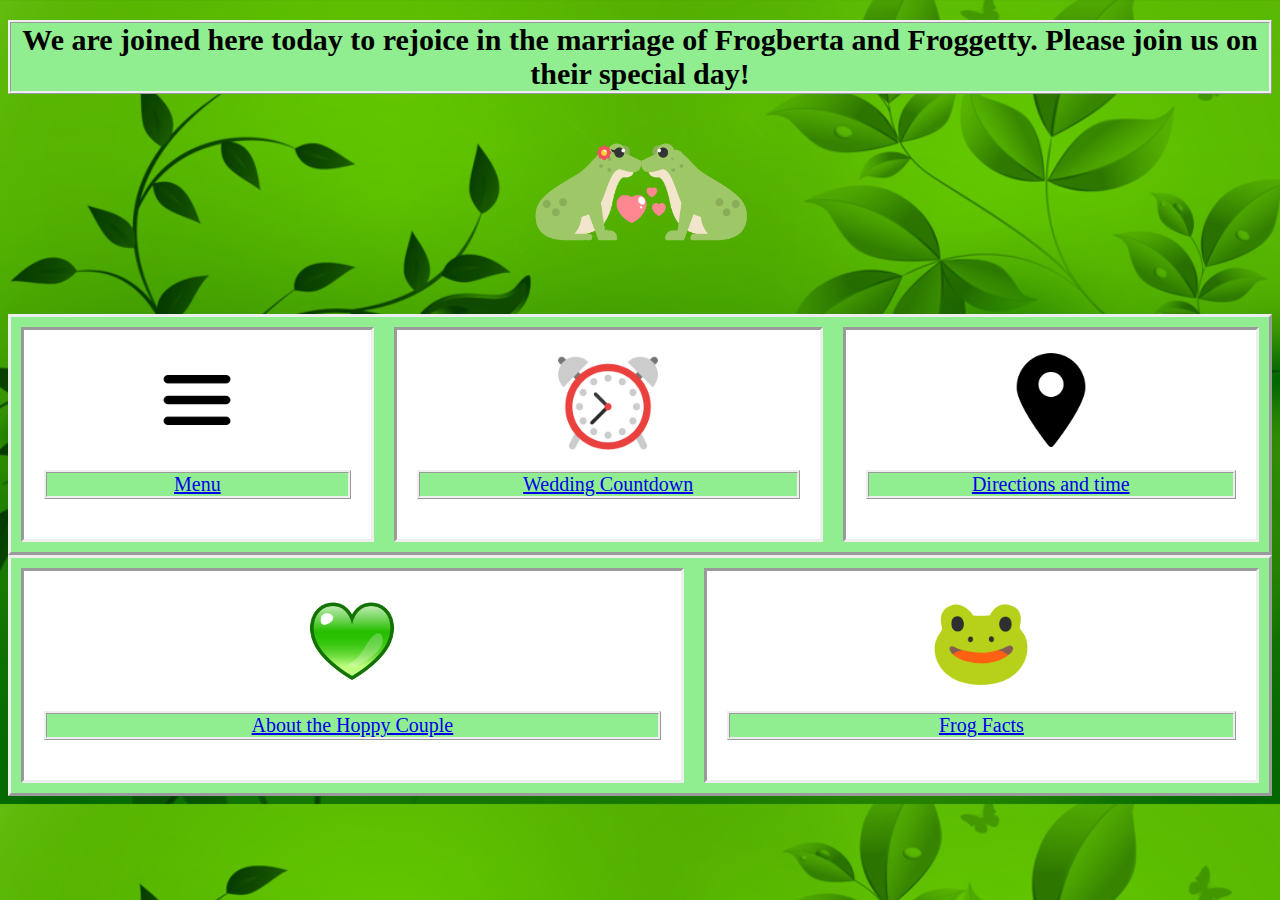
<file: index.html>
<!DOCTYPE html>
<html lang="en">
<meta charset="UTF-8">
<head>
	<title> Frog Wedding </title>
	<link rel="stylesheet" href="css/stylesheet5.css">
	<link rel="icon" href="css/images/x-icon.png" type="image/x-icon">
</head>
<section>
	<h1> We are joined here today to rejoice in the marriage of Frogberta and Froggetty. Please join us on their special day! </h1>
</section>
<section>
	<div class="gayfrogs">
	<img src="css/images/gayfrog.png" width="250" alt="frogs">
	</div>
</section>
	<style>
.flex-container { 
	display: flex;
	background-color: #90EE90;
	border-style: outset;
	justify-content: center;
}

.flex-container > div {
	background-color: #ffffff;
	margin: 10px;
	padding: 20px;
	font-size: 20px;
	border-style: inset;
}
	</style>
<div class="flex-container">
	<div style="flex-grow: 3">
		<img src="css/images/menu.png" width="100" height="100" alt="the menu"> 
		<p><a href="page1.html">Menu</a></p>
	</div>
	
	<div style="flex-grow: 3">
		<img src="css/images/countdown.png" width="100" height="100" alt="clock emoji"> 
		<p><a href="page2.html">Wedding Countdown</a></p>
	</div>
	
	<div style="flex-grow: 3">
		<img src="css/images/map.png" width="100" height="100" alt="map">
		<p><a href="page3.html">Directions and time</a></p>
	</div>
	
</div>

<div class="flex-container">
	<div style="flex-grow: 3">
		<img src="css/images/heart.png" width="100" height="100" alt="love"> 
		<p><a href="page4.html">About the Hoppy Couple</a></p>
	</div>
	
	<div style="flex-grow: 3">
		<img src="css/images/frog.png" width="100" height="100" alt="frog"> 
		<p><a href="page5.html">Frog Facts</a></p>
	</div>

</body>
</html>
</file>
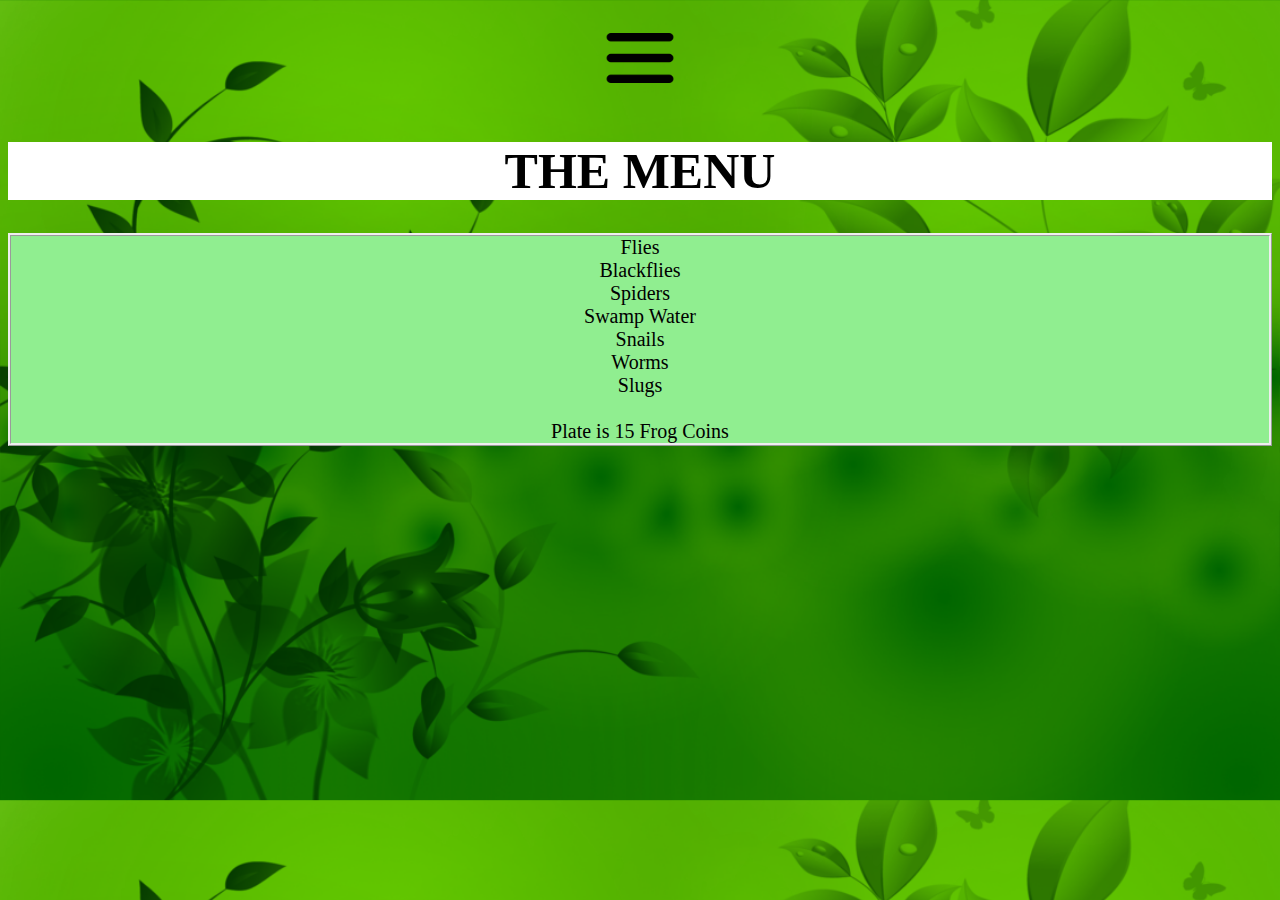
<file: page1.html>
<!DOCTYPE html>
<html lang="en">
<meta charset="UTF-8">
<head>
	<title> Frog Wedding </title>
	<link rel="stylesheet" href="css/style1.css">
	<link rel="icon" type="image/x-icon" href="css/images/x-icon.png">
</head>
		<img src="css/images/menu.png" width="100" height="100" alt="the menu"> 
		<h1> THE MENU </h1>
		<p>Flies <br> Blackflies <br> Spiders <br> Swamp Water <br> Snails <br> Worms <br> Slugs <br> <br> Plate is 15 Frog Coins</p>
</body>
</html>
</file>
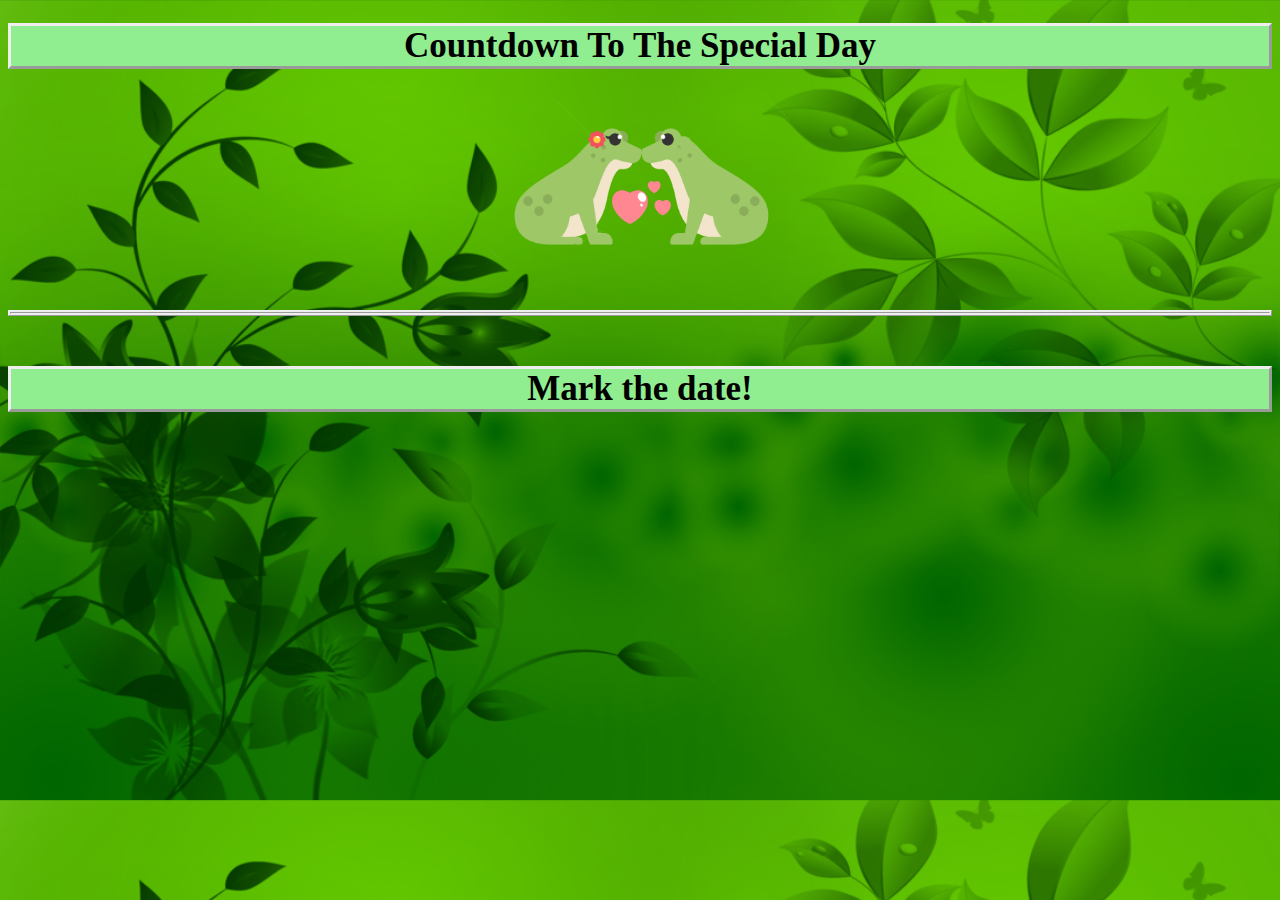
<file: page2.html>
<!DOCTYPE html>
<html lang="en">
<meta charset="UTF-8">
<head>
	<title> Frog Wedding </title>
	<link rel="stylesheet" href="css/style2.css">
	<link rel="icon" type="image/x-icon" href="css/images/x-icon.png">
</head>
<body>
<section>
	<h1> Countdown To The Special Day </h1>
</section>
<section>
	<img src="css/images/gayfrog.png" width="300" height= alt="Happy Couple">
</section>
<section>
<p id="demo"></p>

<script>
var countDownDate = new Date("Jun 1, 2023 15:30:00").getTime();

var x = setInterval(function() {

  var now = new Date().getTime();

  var distance = countDownDate - now;

  var days = Math.floor(distance / (1000 * 60 * 60 * 24));
  var hours = Math.floor((distance % (1000 * 60 * 60 * 24)) / (1000 * 60 * 60));
  var minutes = Math.floor((distance % (1000 * 60 * 60)) / (1000 * 60));
  var seconds = Math.floor((distance % (1000 * 60)) / 1000);

  document.getElementById("demo").innerHTML = days + "d " + hours + "h "
  + minutes + "m " + seconds + "s ";

  if (distance < 0) {
    clearInterval(x);
    document.getElementById("demo").innerHTML = "Wedding's Over ;)";
  }
}, 1000);
</script>
</section>
<section>
<h1> Mark the date! </h1>
</body>
</html>
</file>
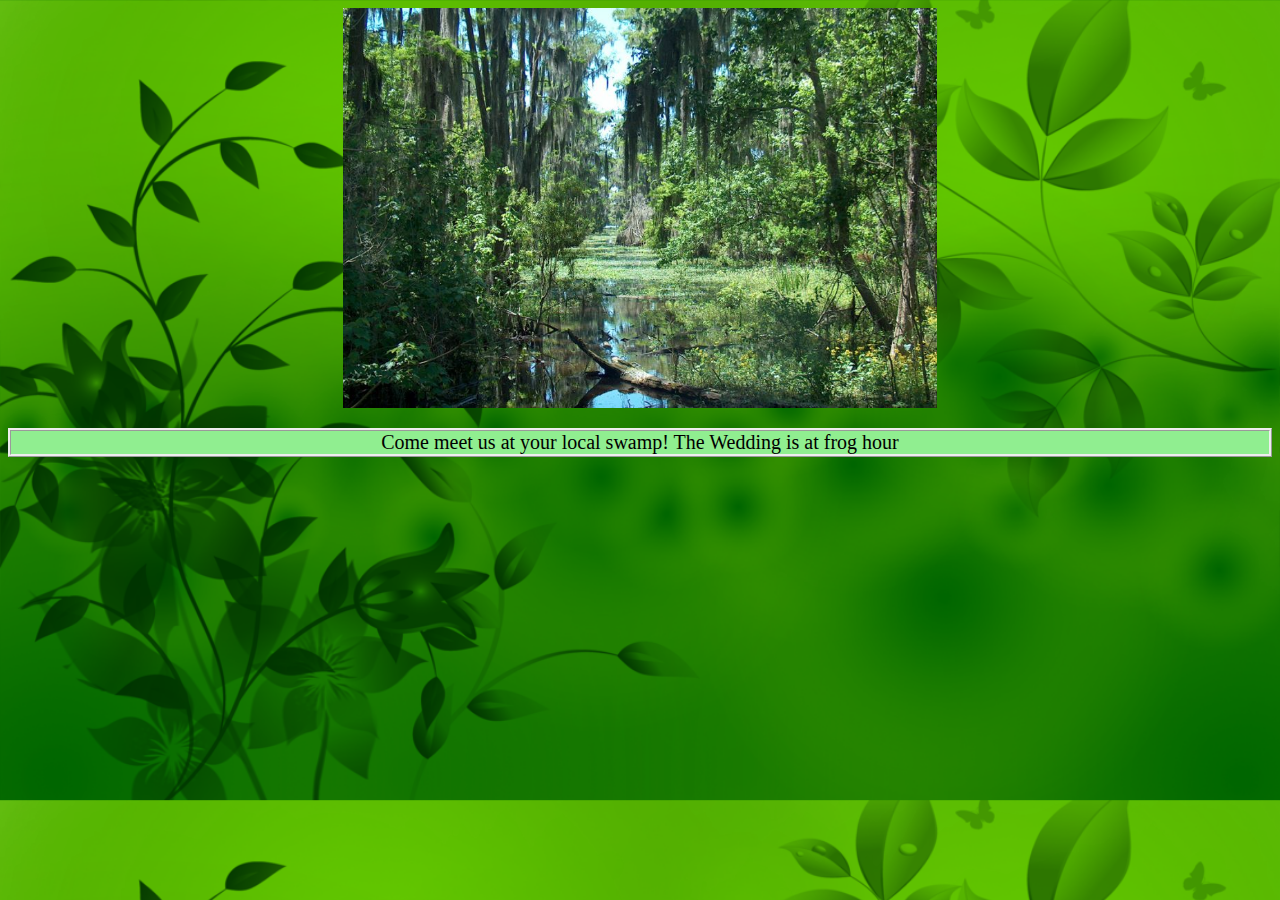
<file: page3.html>
<!DOCTYPE html>
<html lang="en">
<meta charset="UTF-8" />
<meta name="viewpoint" 
content="width=device-width, initial-scale=1,0" />
<html>
<head>
	<title> Frog Wedding </title>
	<link rel="stylesheet" href="css/style3.css">
	<link rel="icon" type="image/x-icon" href="css/images/x-icon.png">
</head>
<img src="css/images/swamp.jpg" height="400" width="auto" alt="The Swamp">
<p> Come meet us at your local swamp! The Wedding is at frog hour </p>
</file>
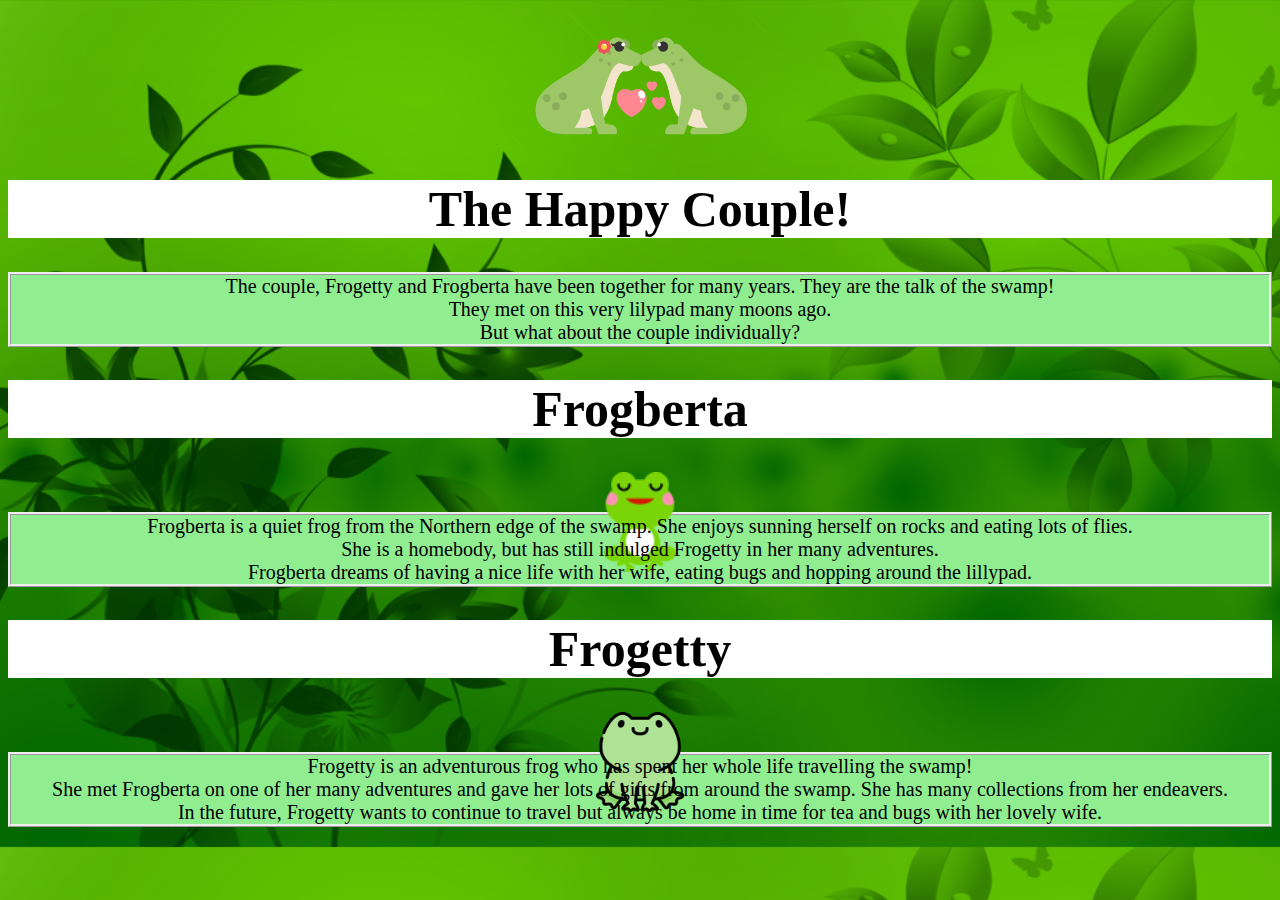
<file: page4.html>
<!DOCTYPE html>
<html lang="en">
<meta charset="UTF-8">
<head>
	<title> Frog Wedding </title>
	<link rel="stylesheet" href="css/style4.css">
	<link rel="icon" type="image/x-icon" href="css/images/x-icon.png">
</head>
<body>
	<div class="flier"><img src="css/images/flag.png" alt="gay"></div>
<section>
<img src="css/images/gayfrog.png" width="250" alt="The Couple"> 
<h1> The Happy Couple! </h1>
<p> The couple, Frogetty and Frogberta have been together for many years. They are the talk of the swamp! 
<br> They met on this very lilypad many moons ago. <br> But what about the couple individually? </p>
</section>
<h1> Frogberta </h1>

<div>
	<div class="froggy">
	<img src="css/images/frog1.png" height="100" alt="frogs">
	</div>
</div>
<p> Frogberta is a quiet frog from the Northern edge of the swamp. She enjoys sunning herself on rocks and eating lots of flies. 
<br> She is a homebody, but has still indulged Frogetty in her many adventures. 
<br> Frogberta dreams of having a nice life with her wife, eating bugs and hopping around the lillypad. </p>
<h1> Frogetty </h1>
<div>
	<div class="froggie">
	<img src="css/images/frog2.png" height="100" alt="frogs">
	</div>
</div>
<p> Frogetty is an adventurous frog who has spent her whole life travelling the swamp!
<br> She met Frogberta on one of her many adventures and gave her lots of gifts from around the swamp. She has many collections from her endeavers.
<br> In the future, Frogetty wants to continue to travel but always be home in time for tea and bugs with her lovely wife. </p>
</body>
</html>
</file>
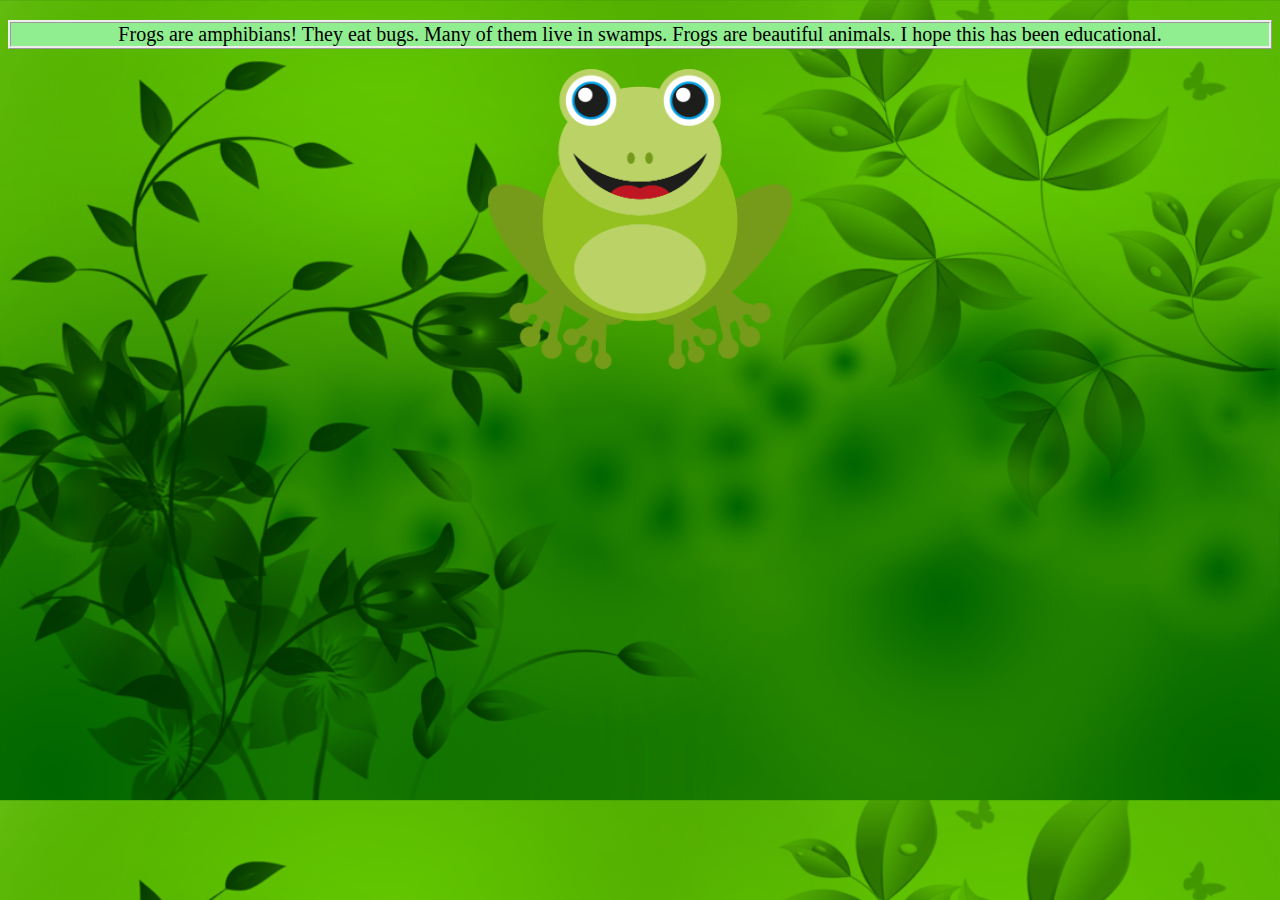
<file: page5.html>
<!DOCTYPE html>
<html lang="en">
<meta charset="UTF-8">
<body>
<head>
	<title> Frog Wedding </title>
	<link rel="stylesheet" href="css/style5.css">
	<link rel="icon" type="image/x-icon" href="css/images/x-icon.png">
</head>
<p> Frogs are amphibians! They eat bugs. Many of them live in swamps. Frogs are beautiful animals. I hope this has been educational. </p>
<img src="css/images/frog3.png" height="300" alt="Uncle Jim">
</body>
</html>
</file>
<file: css/stylesheet5.css>
html {
	background-image: url(images/background.jpg); 
	background-size: cover;
	background-repeat: repeat;
}

p {
	text-align: center;
	border-style: ridge;
	background-color: #90EE90;
	font-size: 20px;
	font-family: "Cursive", Lucida Handwriting;
}
h1 {
	text-align: center;
	border-style: ridge;
	background-color: #90EE90;
	font-size: 30px;
	font-family: "Cursive", Lucida Handwriting;
}

img {
	  display: block;
  margin-left: auto;
  margin-right: auto;
}

.gayfrogs {
    height: 200px;
    width: auto;
    animation-name: Frogmove;
    animation-duration: 10s;
    animation-delay: 0s;
    animation-fill-mode: forwards;
	animation-iteration-count: infinite;
}
@keyframes Frogmove {
    from {transform : translateX(-20em);}
	50% {transform: translateX(20em);}
    to {transform : translateX(-20em);}
}
</file>
<file: css/style1.css>
html {
	background-image: url(images/background.jpg); 
	background-size: cover;
	background-repeat: repeat;
}

p {	
	text-align: center;
	border-style: ridge;
	background-color: #90EE90;
	font-size: 20px;
	font-family: "Cursive", Lucida Handwriting;
}
h1 {
	text-align: center;
	background-color: #ffffff;
	font-size: 50px;
	font-family: "Fantasy", Copperplate;
}
img {
	  display: block;
  margin-left: auto;
  margin-right: auto;
}
</file>
<file: css/style2.css>
html {
	background-image: url(images/background.jpg); 
	background-size: cover;
	background-repeat: repeat;
}

p {
	text-align: center;
	border-style: ridge;
	background-color: #ffffff;
	font-size: 50px;
	font-family: "Fantasy", Copperplate;
}

h1 {
	text-align: center;
	border-style: outset;
	background-color: #90EE90;
	font-size: 35px;
	font-family: "Cursive", Lucida Handwriting;
}
img {
	  display: block;
  margin-left: auto;
  margin-right: auto;
}
</file>
<file: css/style3.css>
html {
	background-image: url(images/background.jpg); 
	background-size: cover;
	background-repeat: repeat;
}

p {
	text-align: center;
	border-style: ridge;
	background-color: #90EE90;
	font-size: 20px;
	font-family: "Cursive", Lucida Handwriting;
}

img {
	  display: block;
  margin-left: auto;
  margin-right: auto;
}
</file>
<file: css/style4.css>
html {
	background-image: url(images/background.jpg); 
	background-size: cover;
	background-repeat: repeat;
}

p {
	text-align: center;
	border-style: ridge;
	background-color: #90EE90;
	font-size: 20px;
	font-family: "Cursive", Lucida Handwriting;
}

img {
	  display: block;
  margin-left: auto;
  margin-right: auto;
}
h1 {
	text-align: center;
	background-color: #ffffff;
	font-size: 50px;
	font-family: "Fantasy", Copperplate;
}
p {	
	text-align: center;
	border-style: ridge;
	background-color: #90EE90;
	font-size: 20px;
	font-family: "Cursive", Lucida Handwriting;
}
.flier {
    pointer-events: none;
}
.flier > * {
        animation: fly 50s linear infinite;
        pointer-events: none !important;
    top: 0;
    left: 0;
    transform: translateX(-120%) translateY(-120%) rotateZ(0);
    position: fixed;
    animation-delay: 1s;
    z-index: 999999;
	height: 100px;
    width: auto;
}
@keyframes fly {

    98.001%, 0% {
                display: block;
        transform: translateX(-200%) translateY(100vh) rotateZ(0deg)
    }
    15% {
        transform: translateX(100vw) translateY(-100%) rotateZ(180deg)
    }
    15.001%, 18% {
        transform: translateX(100vw) translateY(-30%) rotateZ(0deg)
    }
    40% {
        transform: translateX(-200%) translateY(3vh) rotateZ(-180deg)
    }
    40.001%, 43% {
        transform: translateX(-200%) translateY(-100%) rotateZ(-180deg)
    }
    65% {
        transform: translateX(100vw) translateY(50vh) rotateZ(0deg)
    }
    65.001%, 68% {
        transform: translateX(20vw) translateY(-200%) rotateZ(180deg)
    }
    95% {
        transform: translateX(10vw) translateY(100vh) rotateZ(0deg)
}
}
	
.froggy {
	height: 20px;
	width: auto;
	animation-name: froggo;
	animation-duration: 10s;
	animation-delay: 0s;
	animation-fill-mode: forwards;
	animation-iteration-count: 1;
}
@keyframes froggo {
from {transform : translateX(-20em);}
to {transform : translateX(0em);}
}

.froggie {
	height: 20px;
	width: auto;
	animation-name: froggin;
	animation-duration: 10s;
	animation-delay: 0s;
	animation-fill-mode: backwards;
	animation-iteration-count: 1;

}
@keyframes froggin {
from {transform : translateX(20em);}
to {transform : translateX(0em);}
}
</file>
<file: css/style5.css>
html {
	background-image: url(images/background.jpg); 
	background-size: cover;
	background-repeat: repeat;
}

p {
	text-align: center;
	border-style: ridge;
	background-color: #90EE90;
	font-size: 20px;
	font-family: "Cursive", Lucida Handwriting;
}

img {
	  display: block;
  margin-left: auto;
  margin-right: auto;
}
</file>
